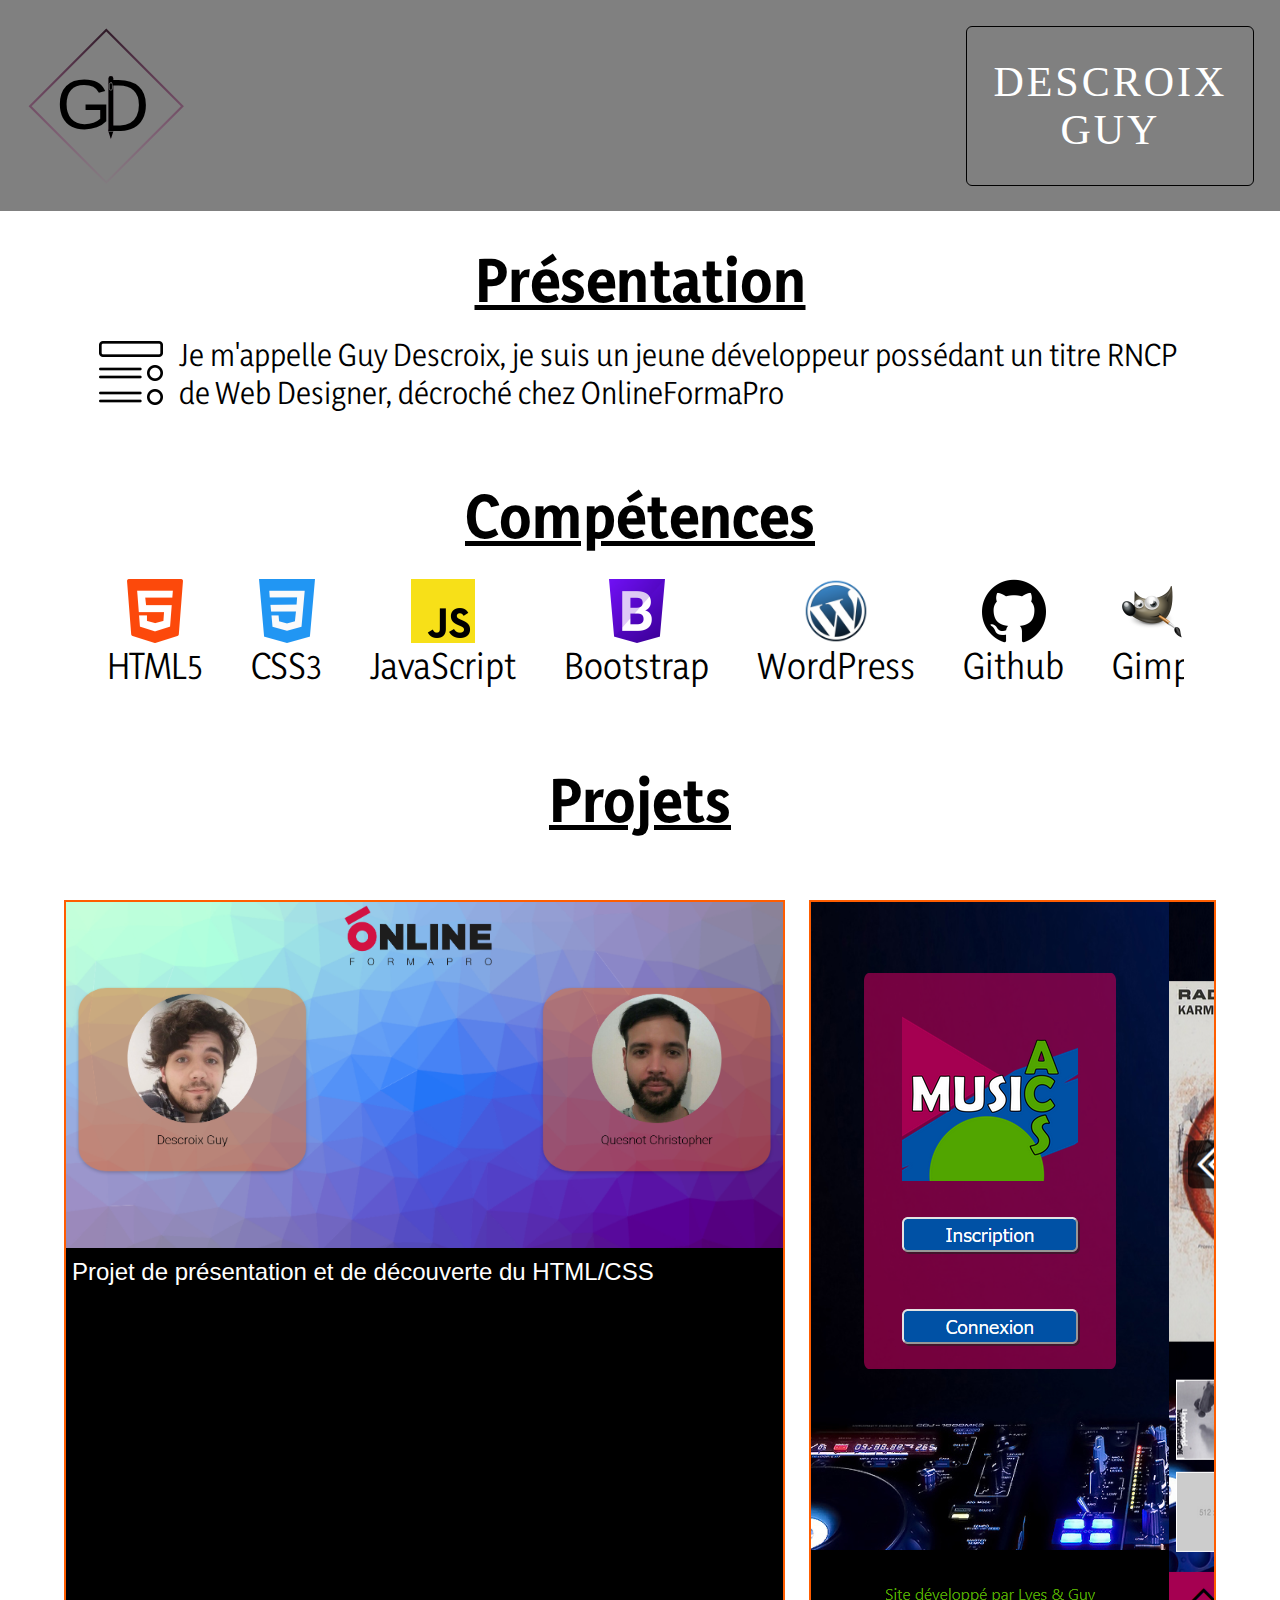
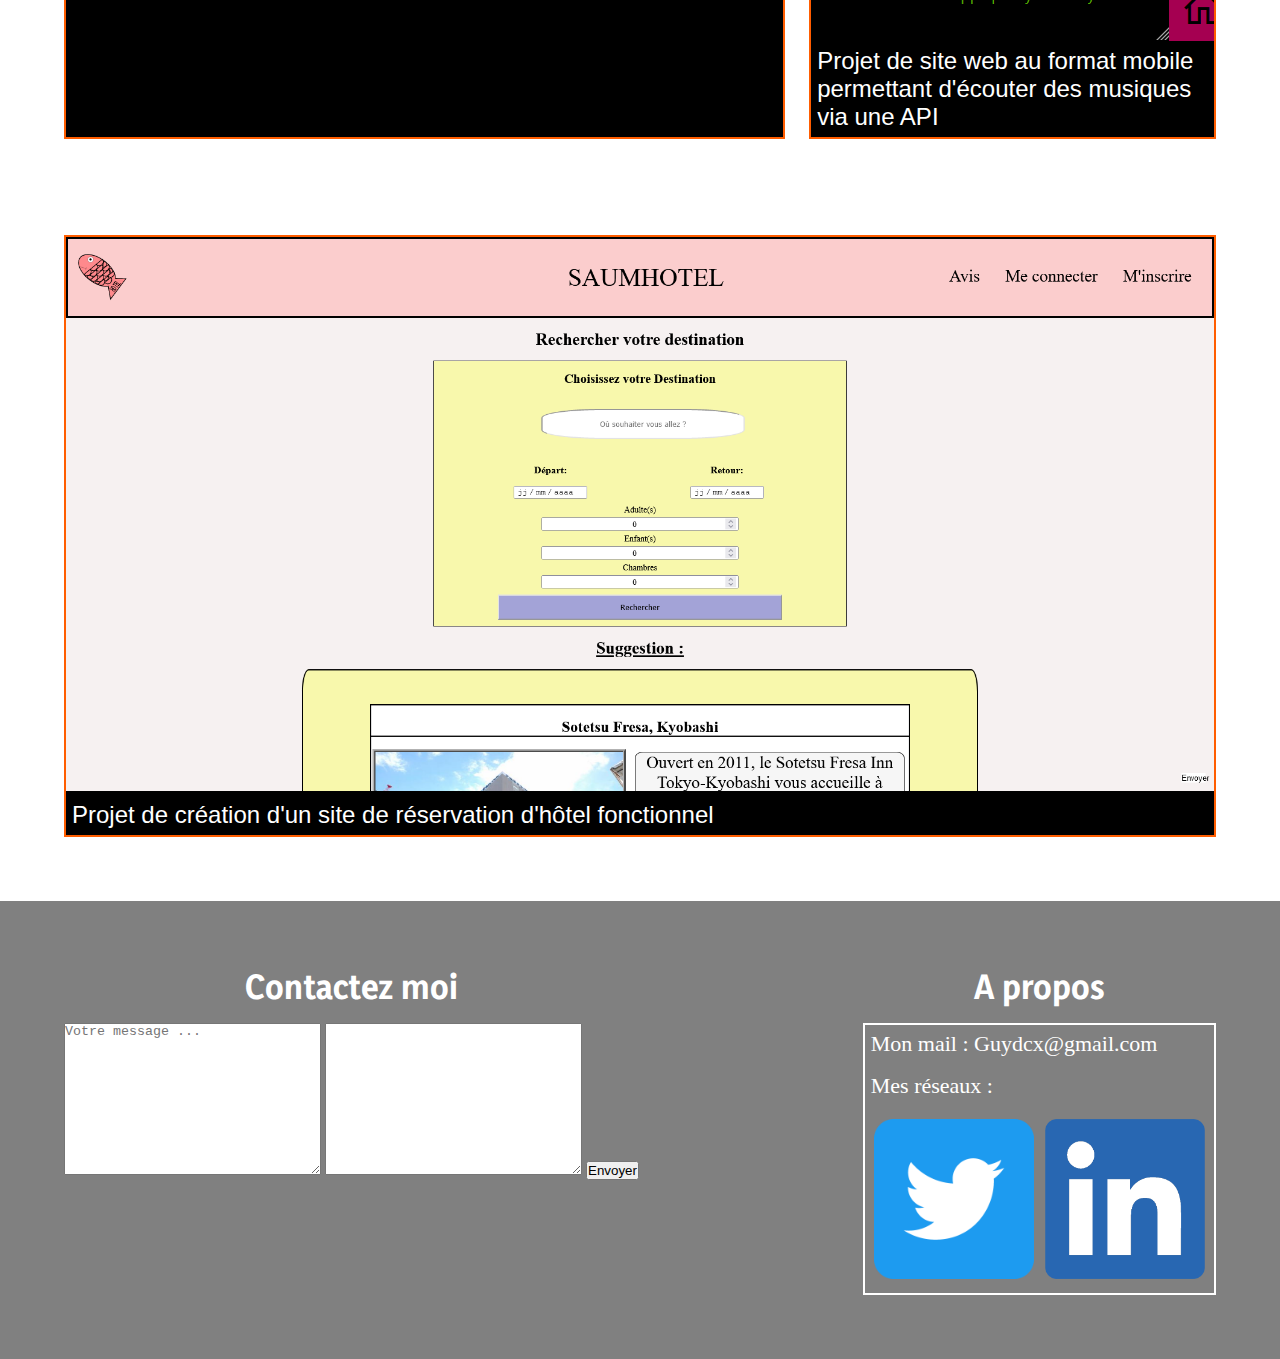
<file: index.html>
<!DOCTYPE html>
<html lang="fr">

<head>
    <meta charset="UTF-8">
    <meta http-equiv="X-UA-Compatible" content="IE=edge">
    <meta name="viewport" content="width=device-width, initial-scale=1.0">
    <link href="https://fonts.googleapis.com/css2?family=Yaldevi:wght@300&display=swap" rel="stylesheet">
    <script src="./js/dark.js" defer></script>
    <link rel="icon" href="./img/favicon_GD.svg">
    <link rel="stylesheet" href="./css/style.css">
    <title>Portfolio</title>
</head>

<body>
    <header>
        <img src="./img/Newlogo.svg" alt="logo" width="100%" class="logo">
        <div class="card_name">
            <p class="name">DESCROIX</p>
            <p class="name">Guy</p>
        </div>
    </header>

    <main>

        <h1 class="titre">Présentation</h1>
        <div class="card_info">
            <div class="card_prez">
                <img src="./img/description.png" alt="descript" width="100%" class="blk">
                <img src="./img/description_w.png" alt="descript" width="100%" style="display: none;" class="wht">
                <span>Je m'appelle Guy Descroix, je suis un jeune développeur possédant un titre RNCP de Web Designer,
                    décroché chez OnlineFormaPro</span>
            </div>
        </div>

        <h1 class="titre">Compétences</h1>
        <div class="card_comp">
            <div class="card_dual first_card_dual">
                <img src="./img/logo/html5.png" alt="HTML5" width="100%">
                <span>HTML5</span>
            </div>
            <div class="card_dual">
                <img src="./img/logo/css3.png" alt="CSS3" width="100%">
                <span>CSS3</span>
            </div>
            <div class="card_dual">
                <img src="./img/logo/javascript.png" alt="JS" width="100%">
                <span>JavaScript</span>
            </div>
            <div class="card_dual">
                <img src="./img/logo/bootstrap.png" alt="BSTRAP" width="100%">
                <span>Bootstrap</span>
            </div>
            <div class="card_dual">
                <img src="./img/logo/wrdprss.png" alt="WordPress" width="100%">
                <span>WordPress</span>
            </div>
            <div class="card_dual">
                <img src="./img/logo/ghub.png" alt="GitKraken" width="100%">
                <span>Github</span>
            </div>
            <div class="card_dual">
                <img src="./img/logo/gimp.png" alt="Gimp" width="100%">
                <span>Gimp</span>
            </div>
            <div class="card_dual">
                <img src="./img/logo/inkscape.png" alt="Inkscape" width="100%">
                <span>Inkscape</span>
            </div>
        </div>

        <h1 class="titre">Projets</h1>
        <div class="proj_cards">
            <div class="project_card">
                <figure>
                    <a href="https://github.com/GDescroix/projet_presentation" target="_blank">
                        <img src="./img/PrezGuyChris.png" alt="projetPrez" width="100%">
                    </a>
                    <figcaption>Projet de présentation et de découverte du HTML/CSS</figcaption>
                </figure>
            </div>
            <div class="project_card marg_proj">
                <figure>
                    <a href="https://github.com/GDescroix/ACS_Music" class="car_card" target="_blank">
                        <img src="./img/ACS_MUSIC/index.png" alt="ACS_MUSIC" width="100%">
                        <img src="./img/ACS_MUSIC/accueil.png" alt="ACS_MUSIC" width="100%">
                        <img src="./img/ACS_MUSIC/play.png" alt="ACS_MUSIC" width="100%">
                    </a>
                    <figcaption>Projet de site web au format mobile permettant d'écouter des musiques via une API
                    </figcaption>
                </figure>
            </div>
        </div>
        <div class="proj_cards">
            <div class="project_card">
                <figure>
                    <a href="https://github.com/GDescroix/SaumHotel" target="_blank">
                        <img src="./img/Hotel_M-G.png" alt="Projet Hotel" width="100%">
                    </a>
                    <figcaption>Projet de création d'un site de réservation d'hôtel fonctionnel</figcaption>
                </figure>
            </div>
        </div>
        </div>
    </main>

    <footer>
        <div class="contact_card">
            <h1 class="contact">Contactez moi</h1>
            <textarea name="message" id="contact_mail" cols="30" rows="10" placeholder="Votre message ..."></textarea>
            <textarea name="botcatcher" id="botcatcher" cols="30" rows="10"></textarea>
            <button class="my_btn" type="submit">Envoyer</button>
        </div>
        <div class="my_info">
            <h1>A propos</h1>
            <div class="infos">
                <p>Mon mail : Guydcx@gmail.com</p>
                <p>Mes réseaux :</p>
                <a href="" target="_blank"><img src="./img/logo/Twitter social icons - rounded square - blue.png" alt=""
                        width="100%"></a>
                <a href="https://www.linkedin.com/in/guy-descroix/" target="_blank"><img src="./img/logo/LI-In-Bug.png"
                        alt="" width="100%"></a>
            </div>
        </div>
    </footer>

</body>

</html>
</file>
<file: css/style.css>
* {
  -webkit-box-sizing: border-box;
          box-sizing: border-box;
  margin: 0;
  padding: 0;
}

body {
  height: 100vh;
}

span {
  font-family: 'Yaldevi', sans-serif;
}

figcaption {
  font-family: -apple-system, BlinkMacSystemFont, 'Segoe UI', Roboto, Oxygen, Ubuntu, Cantarell, 'Open Sans', 'Helvetica Neue', sans-serif;
}

h1 {
  font-family: 'Yaldevi', sans-serif;
  font-weight: 700;
}

header {
  position: -webkit-sticky;
  position: sticky;
  display: -webkit-box;
  display: -ms-flexbox;
  display: flex;
  -webkit-box-orient: horizontal;
  -webkit-box-direction: normal;
      -ms-flex-direction: row;
          flex-direction: row;
  -webkit-box-pack: justify;
      -ms-flex-pack: justify;
          justify-content: space-between;
  background-color: grey;
}

header .logo {
  display: -webkit-box;
  display: -ms-flexbox;
  display: flex;
  -webkit-box-align: center;
      -ms-flex-align: center;
          align-items: center;
  max-width: 6rem;
  margin: 8px;
}

@media (min-width: 760px) {
  header .logo {
    max-width: 8rem;
    margin: 2%;
  }
}

@media (min-width: 1000px) {
  header .logo {
    max-width: 10rem;
  }
}

header .card_name {
  display: -webkit-box;
  display: -ms-flexbox;
  display: flex;
  -webkit-box-align: center;
      -ms-flex-align: center;
          align-items: center;
  -webkit-box-pack: center;
      -ms-flex-pack: center;
          justify-content: center;
  -webkit-box-orient: vertical;
  -webkit-box-direction: normal;
      -ms-flex-direction: column;
          flex-direction: column;
  margin: 8px;
  padding: 6px;
  border: solid 2px white;
  border-radius: 6px;
  cursor: pointer;
  padding: 1.5em 2em;
  font-size: 13px;
  text-decoration: none;
  text-transform: uppercase;
  -webkit-transition: 0.5s;
  transition: 0.5s;
  letter-spacing: 3px;
  background: none;
  border: 1px solid black;
}

header .card_name:hover {
  background: white;
  -webkit-box-shadow: 0 0 5px white, 0 0 20px white, 0 0 20px white, 0 0 20px white;
          box-shadow: 0 0 5px white, 0 0 20px white, 0 0 20px white, 0 0 20px white;
}

header .card_name:hover .name {
  color: black;
}

@media (min-width: 760px) {
  header .card_name {
    margin: 2%;
  }
}

header .card_name .name {
  display: -webkit-box;
  display: -ms-flexbox;
  display: flex;
  color: white;
  font-size: 24px;
  font-family: Georgia, 'Times New Roman', Times, serif;
}

@media (min-width: 760px) {
  header .card_name .name {
    font-size: 32px;
  }
}

@media (min-width: 1000px) {
  header .card_name .name {
    font-size: 42px;
  }
}

@media (min-width: 1400px) {
  main {
    max-width: 90%;
    margin: auto;
  }
}

main .titre {
  text-align: center;
  margin-bottom: 1rem;
  margin-top: 2rem;
  -webkit-text-decoration: underline black;
          text-decoration: underline black;
}

@media (min-width: 760px) {
  main .titre {
    font-size: 3rem;
  }
}

@media (min-width: 1000px) {
  main .titre {
    font-size: 3.5rem;
  }
}

main .card_info {
  display: -webkit-box;
  display: -ms-flexbox;
  display: flex;
  margin: auto;
  max-width: 85%;
  padding: .2rem;
  margin-bottom: 3rem;
}

@media (min-width: 1000px) {
  main .card_info {
    margin-top: 0;
    margin-bottom: 4rem;
  }
}

main .card_info .card_prez {
  display: -webkit-box;
  display: -ms-flexbox;
  display: flex;
  -webkit-box-orient: horizontal;
  -webkit-box-direction: normal;
      -ms-flex-direction: row;
          flex-direction: row;
  -webkit-box-align: center;
      -ms-flex-align: center;
          align-items: center;
}

main .card_info .card_prez img {
  margin-right: 1rem;
  max-width: 4rem;
}

@media (min-width: 760) {
  main .card_info .card_prez img {
    max-width: 6rem;
  }
}

main .card_info .card_prez span {
  max-width: 70%;
}

@media (min-width: 760px) {
  main .card_info .card_prez span {
    max-width: 100%;
    font-size: 26px;
  }
}

@media (min-width: 1000px) {
  main .card_info .card_prez span {
    font-size: 1.8rem;
  }
}

main .card_info .mail_card {
  display: -webkit-box;
  display: -ms-flexbox;
  display: flex;
  -webkit-box-orient: horizontal;
  -webkit-box-direction: normal;
      -ms-flex-direction: row;
          flex-direction: row;
}

@media (min-width: 1000px) {
  main .card_info .mail_card {
    display: none;
  }
}

main .card_info .mail_card img {
  margin: .2rem;
  max-width: 4rem;
}

@media (min-width: 760px) {
  main .card_info .mail_card img {
    max-width: 7rem;
  }
}

main .card_info .mail_card span {
  display: -webkit-box;
  display: -ms-flexbox;
  display: flex;
  -webkit-box-align: center;
      -ms-flex-align: center;
          align-items: center;
  padding: .5rem;
}

@media (min-width: 760px) {
  main .card_info .mail_card span {
    font-size: 26px;
  }
}

main .card_comp {
  display: -webkit-box;
  display: -ms-flexbox;
  display: flex;
  -webkit-box-orient: horizontal;
  -webkit-box-direction: normal;
      -ms-flex-direction: row;
          flex-direction: row;
  margin: auto;
  max-width: 85%;
  padding: .2rem;
  margin-bottom: 2.5rem;
  overflow-x: auto;
  scrollbar-color: #2b2b2b #979797;
  scrollbar-width: thin;
}

@media (min-width: 1000px) {
  main .card_comp {
    margin-top: 0;
    margin-bottom: 4rem;
  }
}

main .card_comp .card_dual {
  display: -webkit-box;
  display: -ms-flexbox;
  display: flex;
  -webkit-box-orient: vertical;
  -webkit-box-direction: normal;
      -ms-flex-direction: column;
          flex-direction: column;
  -webkit-box-pack: center;
      -ms-flex-pack: center;
          justify-content: center;
  margin-left: 2rem;
  padding: .5rem;
}

@media (min-width: 1000px) {
  main .card_comp .card_dual:hover {
    -webkit-transition: 1s;
    transition: 1s;
    -webkit-transform: scale(1.05);
            transform: scale(1.05);
    cursor: default;
  }
}

main .card_comp .card_dual span {
  display: -webkit-box;
  display: -ms-flexbox;
  display: flex;
  -webkit-box-align: center;
      -ms-flex-align: center;
          align-items: center;
  font-size: 26px;
}

@media (min-width: 1000px) {
  main .card_comp .card_dual span {
    font-size: 30px;
  }
}

@media (min-width: 1200px) {
  main .card_comp .card_dual span {
    font-size: 34px;
  }
}

main .card_comp .card_dual img {
  display: -webkit-box;
  display: -ms-flexbox;
  display: flex;
  width: 4rem;
  margin-left: 50%;
  -webkit-transform: translateX(-50%);
          transform: translateX(-50%);
}

@media (min-width: 1000px) {
  main .card_comp .card_dual img {
    max-width: 6rem;
  }
}

@media (min-width: 1200px) {
  main .card_comp .card_dual img {
    max-width: 7rem;
  }
}

main .card_comp .first_card_dual {
  margin-left: 0;
}

main .proj_cards {
  margin: 5%;
  margin-bottom: 2rem;
}

@media (min-width: 1000px) {
  main .proj_cards {
    display: -webkit-box;
    display: -ms-flexbox;
    display: flex;
    -webkit-box-orient: horizontal;
    -webkit-box-direction: normal;
        -ms-flex-direction: row;
            flex-direction: row;
  }
  main .proj_cards .marg_proj {
    margin-left: 1.5rem;
  }
}

main .proj_cards .project_card {
  display: -webkit-box;
  display: -ms-flexbox;
  display: flex;
  background-color: black;
  margin-bottom: 2rem;
}

@media (min-width: 1000px) {
  main .proj_cards .project_card:hover {
    -webkit-transition: 1s;
    transition: 1s;
    -webkit-transform: scale(1.02);
            transform: scale(1.02);
  }
}

main .proj_cards .project_card figure {
  border: solid 2px #ff5d00;
}

main .proj_cards .project_card figure .car_card {
  display: -webkit-box;
  display: -ms-flexbox;
  display: flex;
  overflow-x: auto;
}

main .proj_cards .project_card figure figcaption {
  background-color: black;
  color: white;
  padding: 4px;
}

@media (min-width: 760px) {
  main .proj_cards .project_card figure figcaption {
    font-size: 24px;
    padding: 6px;
  }
}

footer {
  background-color: grey;
}

@media (min-width: 1000px) {
  footer {
    display: -webkit-box;
    display: -ms-flexbox;
    display: flex;
    -webkit-box-orient: horizontal;
    -webkit-box-direction: normal;
        -ms-flex-direction: row;
            flex-direction: row;
    -webkit-box-pack: justify;
        -ms-flex-pack: justify;
            justify-content: space-between;
  }
}

footer .contact_card {
  padding: 5%;
}

footer .contact_card .contact {
  text-align: center;
  margin-bottom: 1rem;
  color: white;
}

footer .contact_card .my_form {
  display: -webkit-box;
  display: -ms-flexbox;
  display: flex;
  -webkit-box-orient: vertical;
  -webkit-box-direction: normal;
      -ms-flex-direction: column;
          flex-direction: column;
}

footer .contact_card .my_form label {
  color: white;
  margin-top: 3%;
}

@media (min-width: 760px) {
  footer .contact_card .my_form label {
    font-size: 20px;
  }
}

footer .contact_card .my_form textarea {
  resize: none;
}

@media (min-width: 760px) {
  footer .contact_card .my_form textarea {
    font-size: 20px;
  }
}

footer .contact_card .my_form .mail {
  display: none;
}

footer .contact_card .my_form .my_btn {
  margin-top: .5rem;
  font-size: large;
  padding: 5px;
  max-width: -webkit-fit-content;
  max-width: -moz-fit-content;
  max-width: fit-content;
}

footer .my_info {
  padding: 5%;
  color: white;
  display: -webkit-box;
  display: -ms-flexbox;
  display: flex;
  -webkit-box-orient: vertical;
  -webkit-box-direction: normal;
      -ms-flex-direction: column;
          flex-direction: column;
}

@media (min-width: 1000px) {
  footer .my_info {
    display: -webkit-box;
    display: -ms-flexbox;
    display: flex;
    max-width: 50%;
  }
}

footer .my_info h1 {
  text-align: center;
  margin-bottom: 1rem;
}

footer .my_info .infos {
  border: solid 2px white;
  padding: 6px;
  -webkit-box-pack: space-evenly;
      -ms-flex-pack: space-evenly;
          justify-content: space-evenly;
}

@media (min-width: 760px) {
  footer .my_info .infos {
    font-size: 18px;
  }
}

footer .my_info .infos p {
  margin-bottom: 1rem;
}

@media (min-width: 1000px) {
  footer .my_info .infos p {
    font-size: 22px;
    margin-bottom: 1rem;
  }
}

footer .my_info .infos a img {
  max-width: 3rem;
}

@media (min-width: 760px) {
  footer .my_info .infos a img {
    max-width: 7rem;
  }
}

@media (min-width: 1000px) {
  footer .my_info .infos a img {
    max-width: 10rem;
    margin: .2rem;
  }
}

footer .my_info .infos a .cv {
  max-height: 3rem;
}

@media (min-width: 760px) {
  footer .my_info .infos a .cv {
    max-height: 7rem;
  }
}

@media (min-width: 1000px) {
  footer .my_info .infos a .cv {
    max-height: 10rem;
  }
}
/*# sourceMappingURL=style.css.map */
</file>
